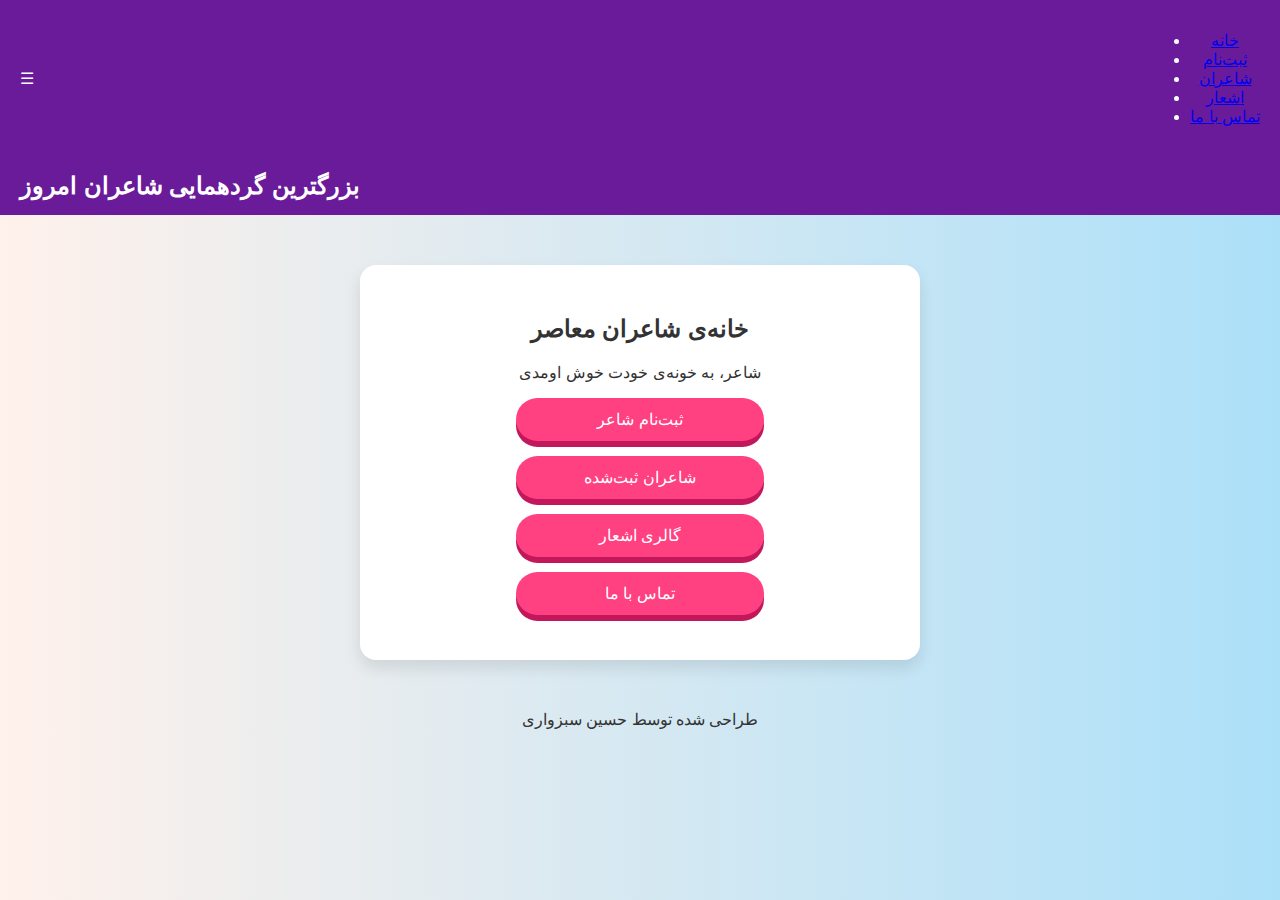
<file: index.html>
<!DOCTYPE html>
<html lang="fa">
<head>
  <meta charset="UTF-8">
  <title> بزرگترین گردهمایی شاعران | خانه</title>
  <meta name="viewport" content="width=device-width, initial-scale=1">
  <link rel="stylesheet" href="style.css">
</head>
  <nav class="top-bar">
  <span class="menu-toggle" onclick="toggleMenu()">☰</span>
  <ul id="mainMenu">
    <li><a href="index.html">خانه</a></li>
    <li><a href="signup.html">ثبت‌نام</a></li>
    <li><a href="poets.html">شاعران</a></li>
    <li><a href="gallery.html">اشعار</a></li>
    <li><a href="contact.html">تماس با ما</a></li>
  </ul>
  </nav>
<body>
  <nav class="top-bar">
    <h1>بزرگترین گردهمایی شاعران امروز</h1>
  </nav>
  <div class="main-card">
    <h2>خانه‌ی شاعران معاصر</h2>
    <p>شاعر، به خونه‌ی خودت خوش اومدی</p>
    <a href="signup.html" class="btn-3d">ثبت‌نام شاعر</a>
    <a href="poets.html" class="btn-3d">شاعران ثبت‌شده</a>
    <a href="gallery.html" class="btn-3d">گالری اشعار</a>
    <a href="contact.html" class="btn-3d">تماس با ما</a>
  </div>
  <script src="script.js"></script>
<footer>طراحی شده توسط حسین سبزواری </footer>
</file>
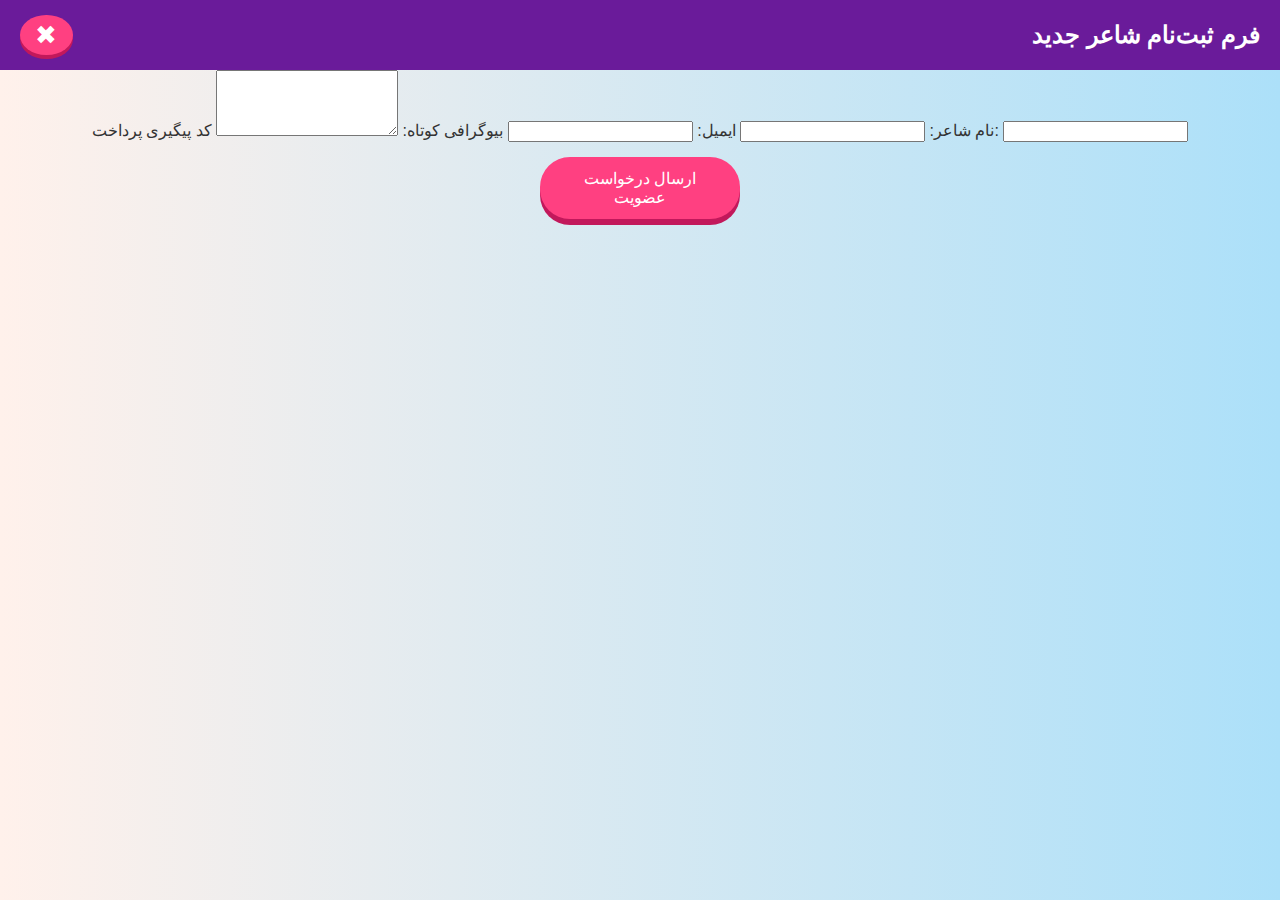
<file: signup.html>
<!DOCTYPE html>
<html lang="fa">
<head>
  <meta charset="UTF-8">
  <title>ثبت‌نام شاعر | صدای شاعر</title>
  <meta name="viewport" content="width=device-width, initial-scale=1">
  <link rel="stylesheet" href="style.css">
</head>
<body>

  <nav class="top-bar">
    <a href="index.html" class="back-btn">✖</a>
    <h1 class="page-title">فرم ثبت‌نام شاعر جدید</h1>
  </nav>

  <div class="form-card">
    <form action="#" method="post">
      <label for="name">نام شاعر:</label>
      <input type="text" id="name" name="name" required>

      <label for="email">ایمیل:</label>
      <input type="email" id="email" name="email" required>

      <label for="bio">بیوگرافی کوتاه:</label>
      <textarea id="bio" name="bio" rows="4" required></textarea>

      <label for="payment">کد پیگیری پرداخت:</label>
      <input type="text" id="payment" name="payment" required>

      <button type="submit" class="btn-3d">ارسال درخواست عضویت</button>
    </form>
  </div>

  <script src="script.js"></script>
</body>
</html>
</file>
<file: style.css>
body {
  margin: 0;
  font-family: 'Vazir', sans-serif;
  background: linear-gradient(to right, #fff1eb, #ace0f9);
  color: #333;
  text-align: center;
}

.top-bar {
  background: #6a1b9a;
  color: white;
  padding: 15px 20px;
  display: flex;
  align-items: center;
  justify-content: space-between;
}

.top-bar h1 {
  margin: 0;
  font-size: 1.5em;
}

.back-btn {
  text-decoration: none;
  color: white;
  font-size: 1.6em;
  background: #ff4081;
  border-radius: 50%;
  box-shadow: 0 4px 0 #c2185b;
  padding: 0.2em 0.6em;
  transition: transform 0.2s;
}

.back-btn:active {
  transform: translateY(3px);
  box-shadow: none;
}

.main-card {
  background: #fff;
  margin: 50px auto;
  max-width: 500px;
  padding: 30px;
  border-radius: 16px;
  box-shadow: 0 8px 16px rgba(0,0,0,0.1);
}

.btn-3d {
  display: block;
  background: #ff4081;
  color: #fff;
  border: none;
  padding: 12px 24px;
  font-size: 1em;
  border-radius: 30px;
  margin: 15px auto;
  width: 200px;
  box-shadow: 0 6px 0 #c2185b;
  transition: all 0.2s ease-in-out;
  text-decoration: none;
}

.btn-3d:active {
  transform: translateY(6px);
  box-shadow: none;
}
</file>
